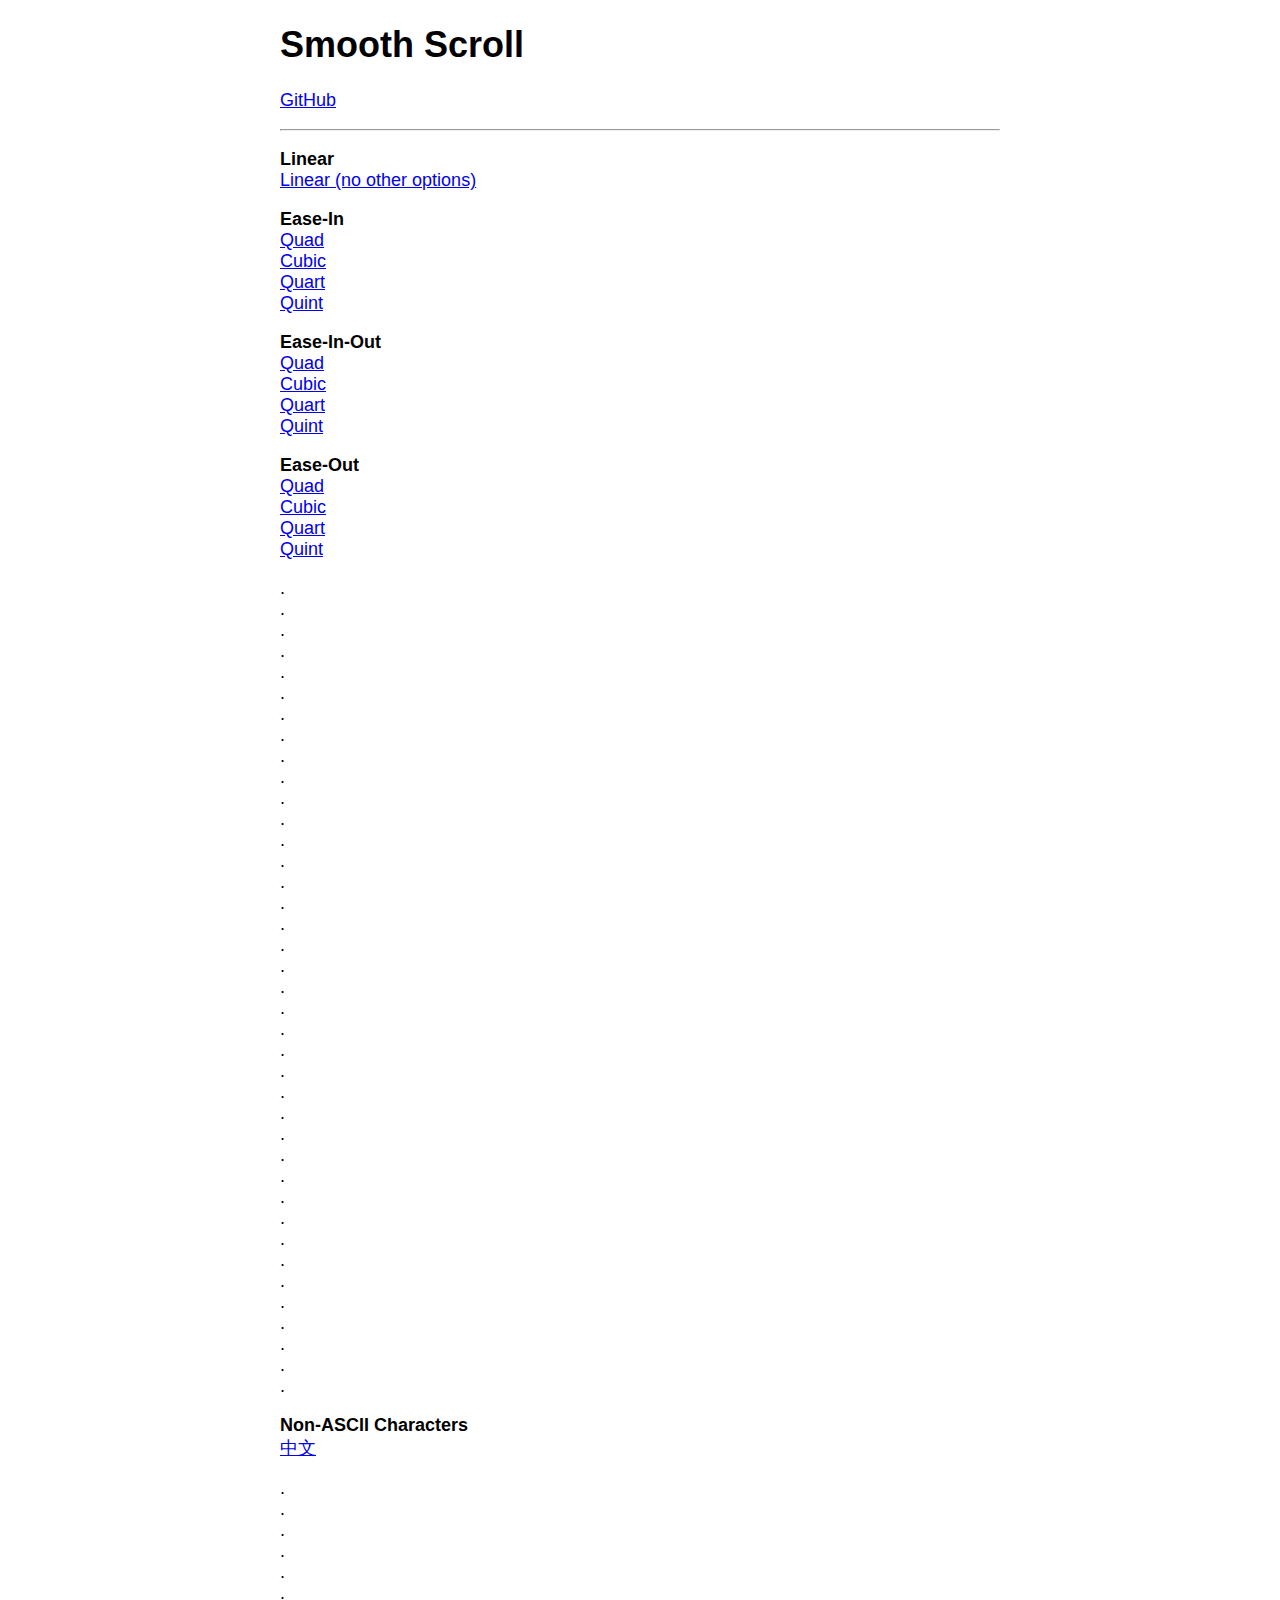
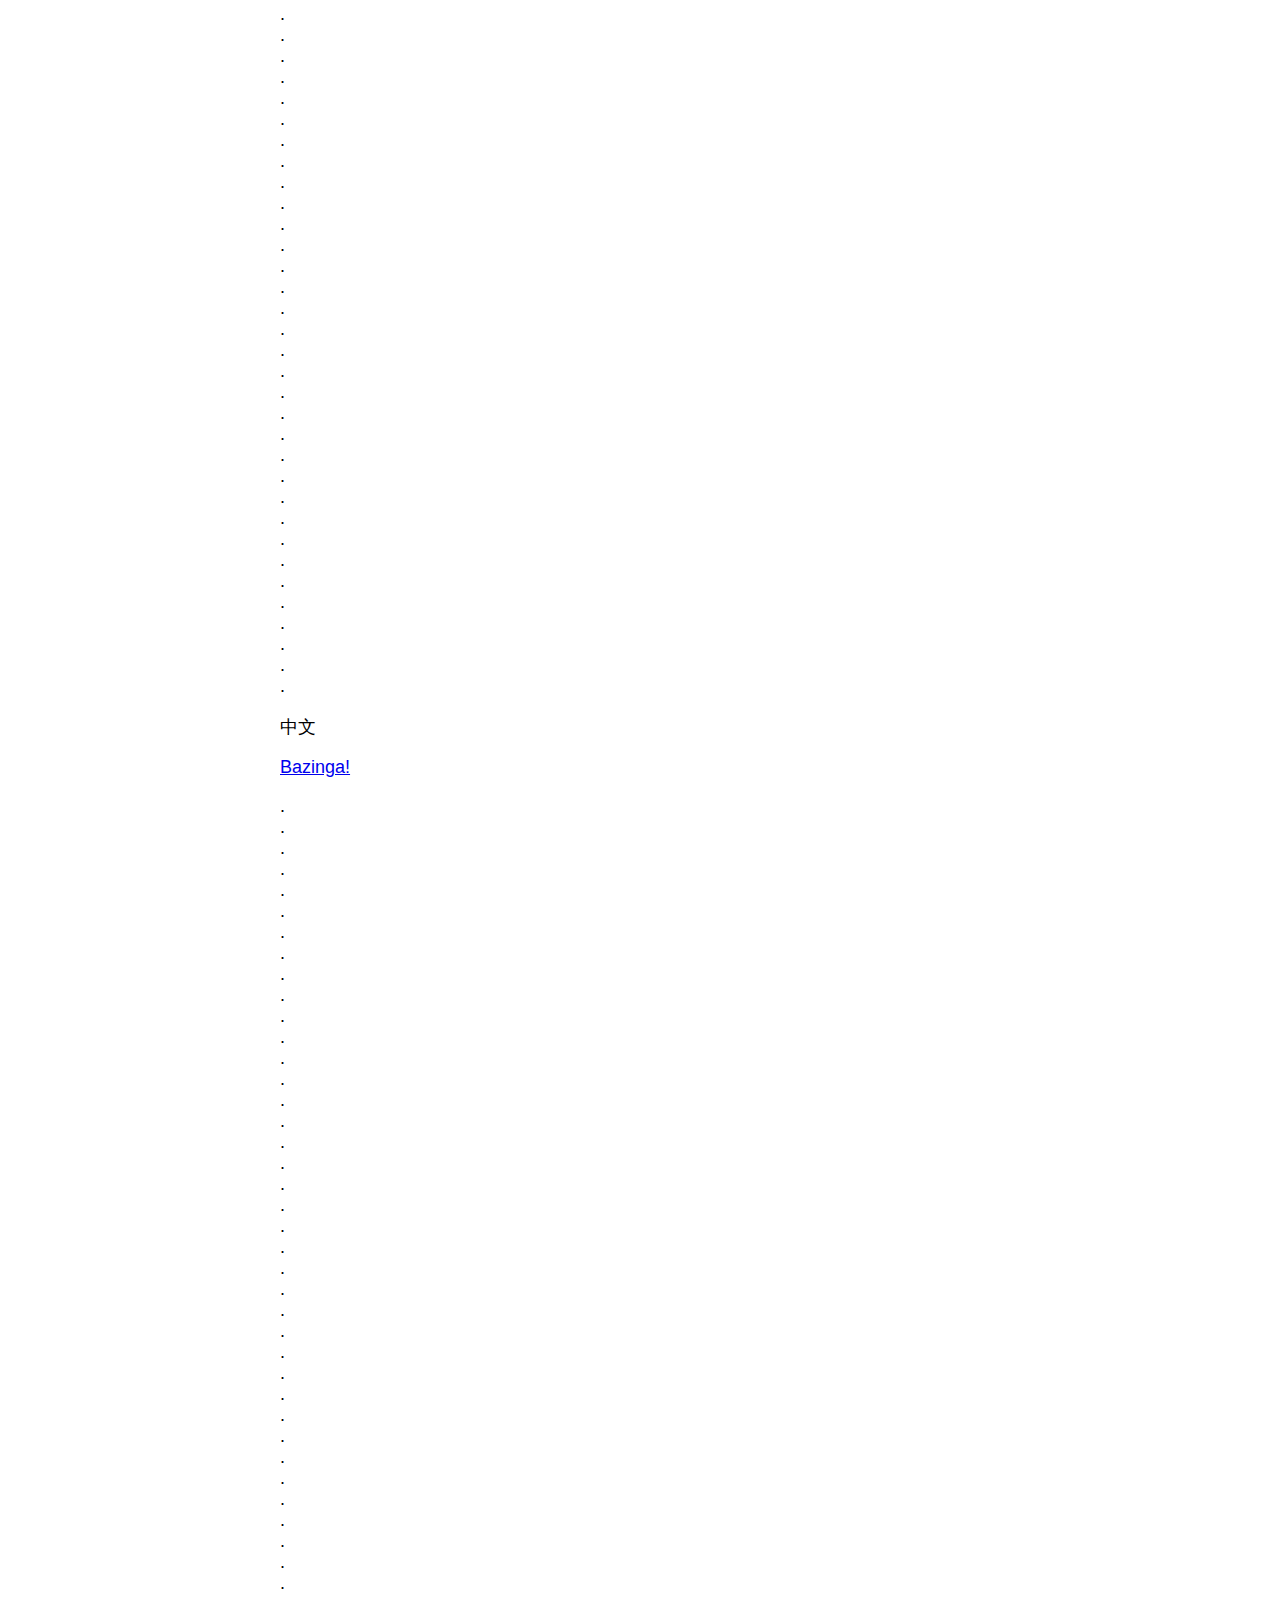
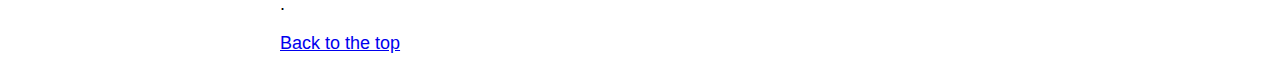
<file: static-site/example/js/smooth-scroll-master/docs/index.html>
<!DOCTYPE html>
<html lang="en">

	<head>
		<meta charset="utf-8">
		<title>Smooth Scroll</title>
		<meta name="viewport" content="width=device-width, initial-scale=1.0">

		<!-- stylesheets -->
		<style type="text/css">
			body {
				font-family: -apple-system, BlinkMacSystemFont, "Segoe UI", "Roboto", "Oxygen", "Ubuntu", "Cantarell", "Fira Sans", "Droid Sans", "Helvetica Neue", sans-serif;
				font-size: 112.5%;
				margin-left: auto;
				margin-right: auto;
				max-width: 40em;
				width: 88%;
			}
		</style>
	</head>

	<body>

		<main id="top">

			<nav>
				<h1>Smooth Scroll</h1>
				<p><a href="https://github.com/cferdinandi/smooth-scroll">GitHub</a></p>
				<hr>
			</nav>

			<section>
<p>
    <strong>Linear</strong><br>
    <a data-easing="linear" href="#bazinga">Linear (no other options)</a><br>
</p>

<p>
    <strong>Ease-In</strong><br>
    <a data-easing="easeInQuad" href="#bazinga">Quad</a><br>
    <a data-easing="easeInCubic" href="#bazinga">Cubic</a><br>
    <a data-easing="easeInQuart" href="#bazinga">Quart</a><br>
    <a data-easing="easeInQuint" href="#bazinga">Quint</a>
</p>

<p>
    <strong>Ease-In-Out</strong><br>
    <a data-easing="easeInOutQuad" href="#bazinga">Quad</a><br>
    <a data-easing="easeInOutCubic" href="#bazinga">Cubic</a><br>
    <a data-easing="easeInOutQuart" href="#bazinga">Quart</a><br>
    <a data-easing="easeInOutQuint" href="#bazinga">Quint</a>
</p>

<p>
    <strong>Ease-Out</strong><br>
    <a data-easing="easeOutQuad" href="#bazinga">Quad</a><br>
    <a data-easing="easeOutCubic" href="#bazinga">Cubic</a><br>
    <a data-easing="easeOutQuart" href="#bazinga">Quart</a><br>
    <a data-easing="easeOutQuint" href="#bazinga">Quint</a>
</p>

<p>
    .<br>.<br>.<br>.<br>.<br>.<br>.<br>.<br>.<br>.<br>.<br>.<br>.<br>
    .<br>.<br>.<br>.<br>.<br>.<br>.<br>.<br>.<br>.<br>.<br>.<br>.<br>
    .<br>.<br>.<br>.<br>.<br>.<br>.<br>.<br>.<br>.<br>.<br>.<br>.
</p>

<p>
    <strong>Non-ASCII Characters</strong><br>
    <a href="#中文">中文</a>
</p>

<p>
    .<br>.<br>.<br>.<br>.<br>.<br>.<br>.<br>.<br>.<br>.<br>.<br>.<br>
    .<br>.<br>.<br>.<br>.<br>.<br>.<br>.<br>.<br>.<br>.<br>.<br>.<br>
    .<br>.<br>.<br>.<br>.<br>.<br>.<br>.<br>.<br>.<br>.<br>.<br>.
</p>

<p id="中文">中文</p>

<p id="bazinga"><a href="#1@#%^-bottom">Bazinga!</a></p>

<p>
    .<br>.<br>.<br>.<br>.<br>.<br>.<br>.<br>.<br>.<br>.<br>.<br>.<br>
    .<br>.<br>.<br>.<br>.<br>.<br>.<br>.<br>.<br>.<br>.<br>.<br>.<br>
    .<br>.<br>.<br>.<br>.<br>.<br>.<br>.<br>.<br>.<br>.<br>.<br>.
</p>

<p id="1@#%^-bottom"><a href="#top">Back to the top</a></p>
			</section>
		</main>

		<!-- Javascript -->
		<script src="dist/smooth-scroll.polyfills.min.js"></script>
		<script>

			// Instantiate Scrolls
			var scroll = new SmoothScroll('a[href*="#"]:not([data-easing])');

			var linear = new SmoothScroll('[data-easing="linear"]', {easing: 'linear'});

			var easeInQuad = new SmoothScroll('[data-easing="easeInQuad"]', {easing: 'easeInQuad'});
			var easeInCubic = new SmoothScroll('[data-easing="easeInCubic"]', {easing: 'easeInCubic'});
			var easeInQuart = new SmoothScroll('[data-easing="easeInQuart"]', {easing: 'easeInQuart'});
			var easeInQuint = new SmoothScroll('[data-easing="easeInQuint"]', {easing: 'easeInQuint'});

			var easeInOutQuad = new SmoothScroll('[data-easing="easeInOutQuad"]', {easing: 'easeInOutQuad'});
			var easeInOutCubic = new SmoothScroll('[data-easing="easeInOutCubic"]', {easing: 'easeInOutCubic'});
			var easeInOutQuart = new SmoothScroll('[data-easing="easeInOutQuart"]', {easing: 'easeInOutQuart'});
			var easeInOutQuint = new SmoothScroll('[data-easing="easeInOutQuint"]', {easing: 'easeInOutQuint'});

			var easeOutQuad = new SmoothScroll('[data-easing="easeOutQuad"]', {easing: 'easeOutQuad'});
			var easeOutCubic = new SmoothScroll('[data-easing="easeOutCubic"]', {easing: 'easeOutCubic'});
			var easeOutQuart = new SmoothScroll('[data-easing="easeOutQuart"]', {easing: 'easeOutQuart'});
			var easeOutQuint = new SmoothScroll('[data-easing="easeOutQuint"]', {easing: 'easeOutQuint'});

			// Log scroll events
			var logScrollEvent = function (event) {
				console.log('type:', event.type);
				console.log('anchor:', event.detail.anchor);
				console.log('toggle:', event.detail.toggle);
			};
			document.addEventListener('scrollStart', logScrollEvent, false);
			document.addEventListener('scrollStop', logScrollEvent, false);
			document.addEventListener('scrollCancel', logScrollEvent, false);
		</script>


	</body>
</html>
</file>
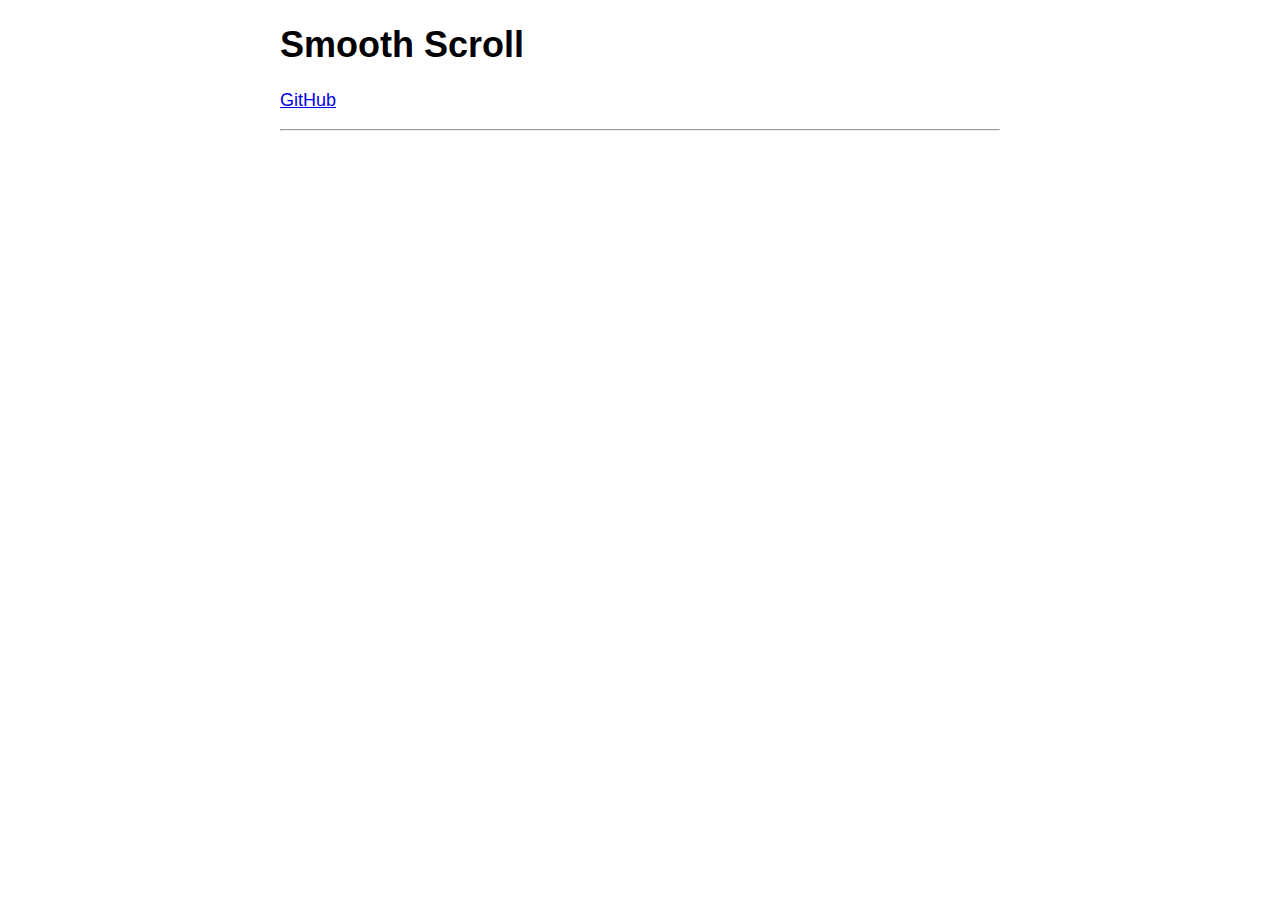
<file: static-site/example/js/smooth-scroll-master/src/docs/_templates/_header.html>
<!DOCTYPE html>
<html lang="en">

	<head>
		<meta charset="utf-8">
		<title>Smooth Scroll</title>
		<meta name="viewport" content="width=device-width, initial-scale=1.0">

		<!-- stylesheets -->
		<style type="text/css">
			body {
				font-family: -apple-system, BlinkMacSystemFont, "Segoe UI", "Roboto", "Oxygen", "Ubuntu", "Cantarell", "Fira Sans", "Droid Sans", "Helvetica Neue", sans-serif;
				font-size: 112.5%;
				margin-left: auto;
				margin-right: auto;
				max-width: 40em;
				width: 88%;
			}
		</style>
	</head>

	<body>

		<main id="top">

			<nav>
				<h1>Smooth Scroll</h1>
				<p><a href="https://github.com/cferdinandi/smooth-scroll">GitHub</a></p>
				<hr>
			</nav>

			<section>
</file>
